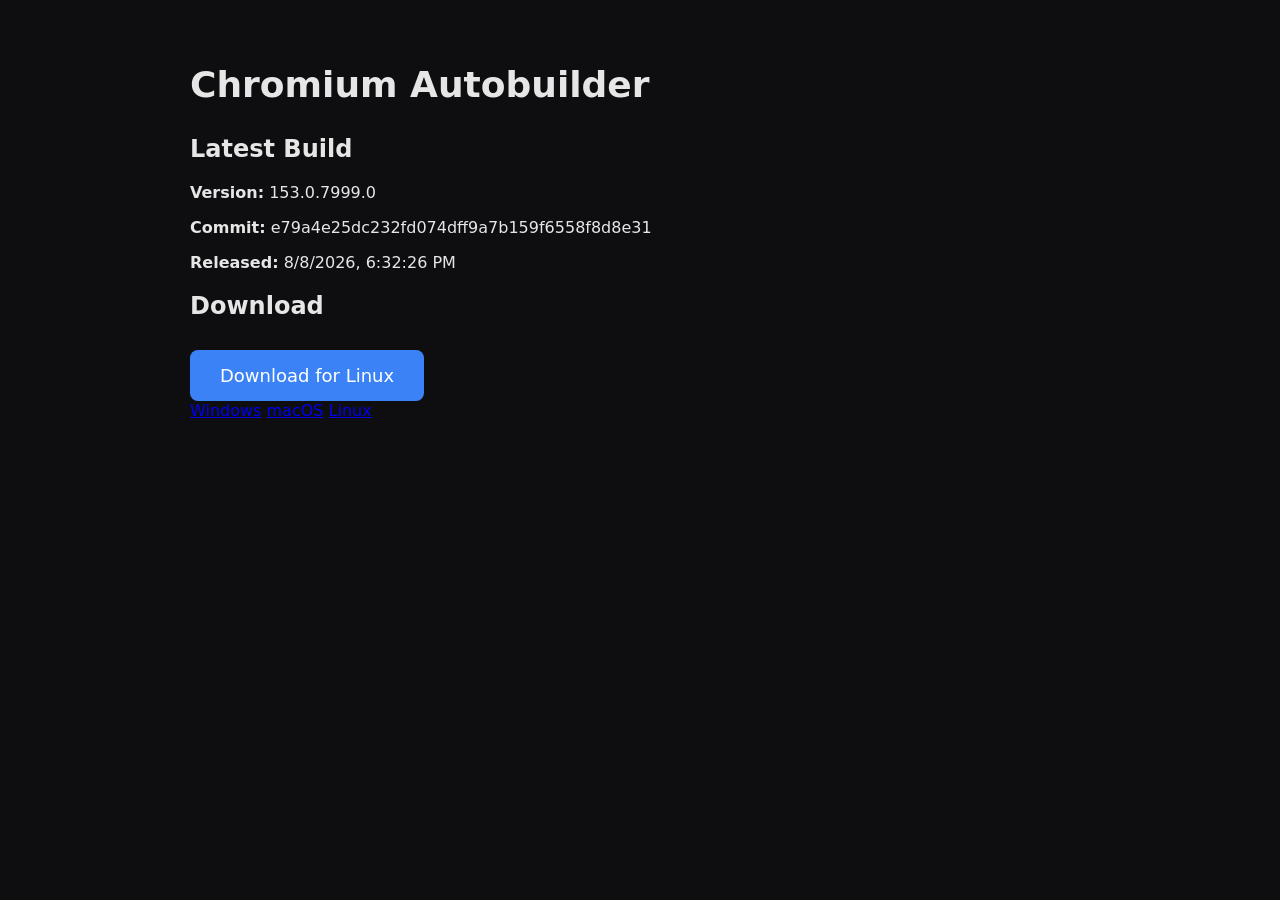
<file: index.html>
<!DOCTYPE html>
<html lang="en">

<head>

<meta charset="UTF-8">
<meta name="viewport" content="width=device-width, initial-scale=1.0">

<title>Chromium Autobuilder</title>

<link rel="stylesheet" href="web/style.css">

</head>

<body>

<div class="container">

<h1>Chromium Autobuilder</h1>

<div class="card">

<h2>Latest Build</h2>

<p><strong>Version:</strong> <span id="version">Loading...</span></p>
<p><strong>Commit:</strong> <span id="commit">Loading...</span></p>
<p><strong>Released:</strong> <span id="time">Loading...</span></p>

</div>

<div class="card downloads">

<h2>Download</h2>

<a id="downloadBtn" class="download-btn">
Detecting your system...
</a>

<div class="all-downloads">

<a id="win" class="small-btn">Windows</a>
<a id="mac" class="small-btn">macOS</a>
<a id="linux" class="small-btn">Linux</a>

</div>

</div>

</div>

<script>

async function loadBuild() {

const res = await fetch("artifacts/latest/build.json")
const data = await res.json()

document.getElementById("version").textContent = data.version
document.getElementById("commit").textContent = data.commit
document.getElementById("time").textContent = new Date(data.commit_time).toLocaleString()

}

function detectOS() {

const ua = navigator.userAgent

if (ua.includes("Windows")) return "windows"
if (ua.includes("Mac")) return "mac"
if (ua.includes("Linux")) return "linux"

return "unknown"

}

function setupDownloads() {

const base = "https://github.com/meitneriumproj/chromium-autobuilder/releases/latest/download/"

const win = base + "chromium-win.zip"
const mac = base + "chromium-macos.zip"
const linux = base + "chromium-linux.zip"

document.getElementById("win").href = win
document.getElementById("mac").href = mac
document.getElementById("linux").href = linux

const os = detectOS()

const btn = document.getElementById("downloadBtn")

if (os === "windows") {

btn.href = win
btn.textContent = "Download for Windows"

}

else if (os === "mac") {

btn.href = mac
btn.textContent = "Download for macOS"

}

else if (os === "linux") {

btn.href = linux
btn.textContent = "Download for Linux"

}

else {

btn.textContent = "Download Chromium"

}

}

loadBuild()
setupDownloads()

</script>

</body>
</html>
</file>
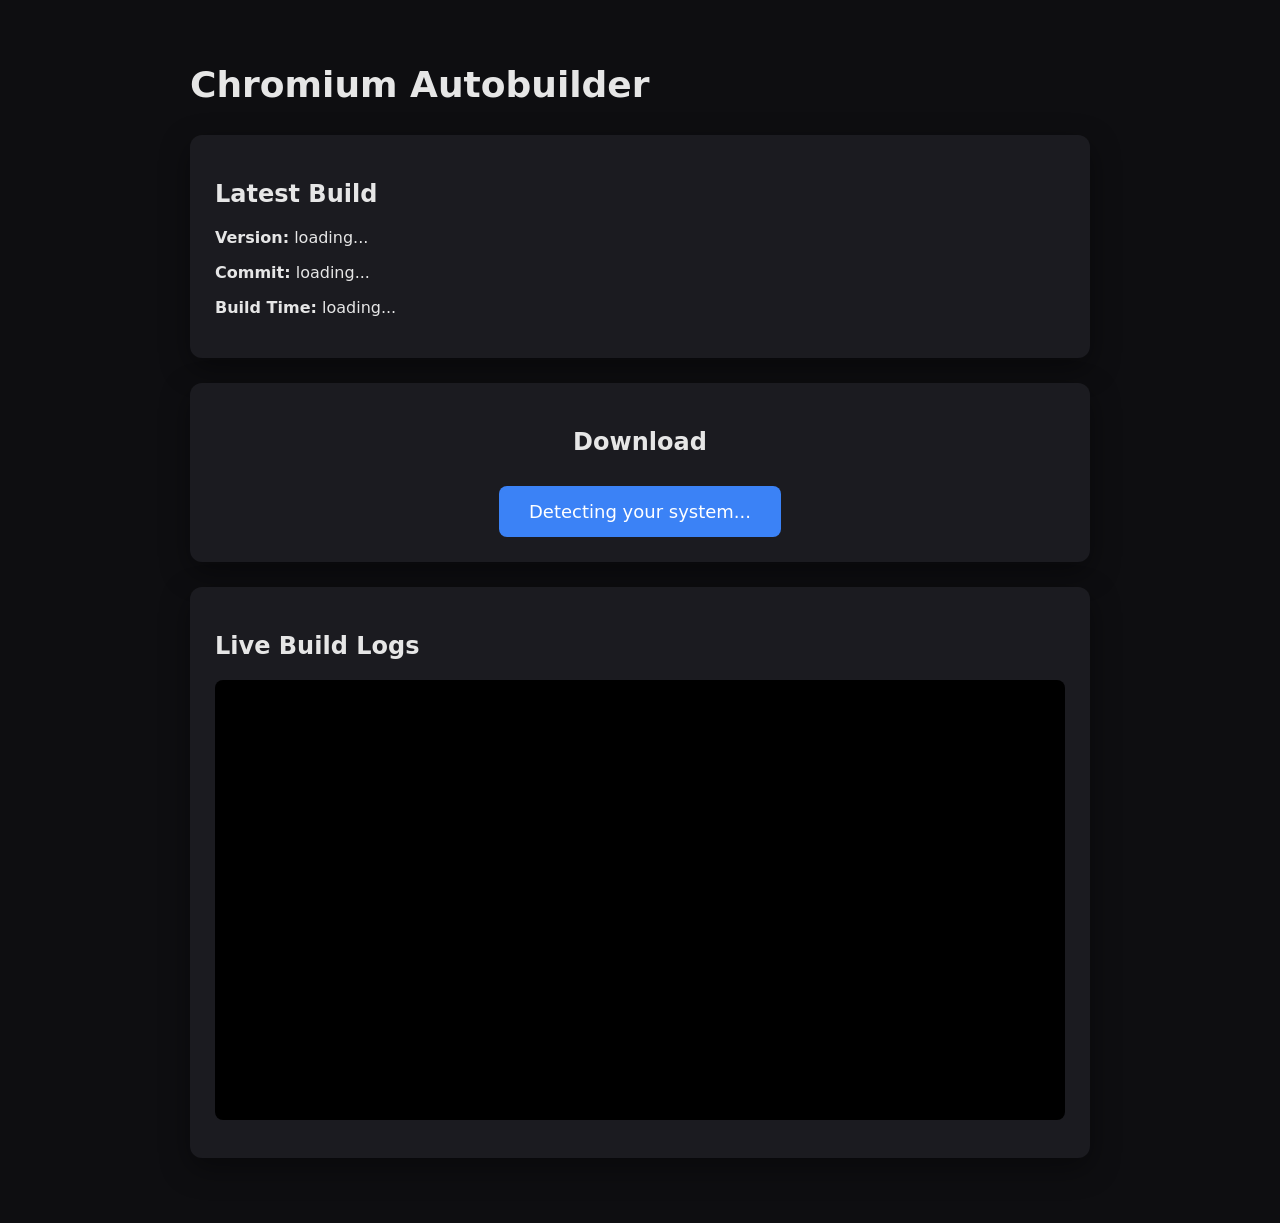
<file: dashboard.html>
<!DOCTYPE html>

<html>

<head>

<meta charset="UTF-8">

<title>Chromium Autobuilder</title>

<link rel="stylesheet" href="/web/style.css">

</head>

<body>

<h1>Chromium Autobuilder</h1>

<div class="panel">

<h2>Latest Build</h2>

<p><b>Version:</b> <span id="version">loading...</span></p>
<p><b>Commit:</b> <span id="commit">loading...</span></p>
<p><b>Build Time:</b> <span id="time">loading...</span></p>

</div>

<div class="panel download">

<h2>Download</h2>

<a id="downloadBtn" class="download-btn">
Detecting your system...
</a>

</div>

<div class="panel">

<h2>Live Build Logs</h2>

<pre id="logs"></pre>

</div>

<script src="/web/dashboard.js"></script>

</body>

</html>
</file>
<file: web/style.css>
body {

font-family: system-ui;
background: #0e0e11;
color: #e6e6e6;

margin: 0;
padding: 40px;

max-width: 900px;
margin-left: auto;
margin-right: auto;
}

h1 {

font-size: 36px;
margin-bottom: 30px;
}

.panel {

background: #1b1b20;

border-radius: 12px;

padding: 25px;

margin-bottom: 25px;

box-shadow: 0 10px 30px rgba(0,0,0,0.4);
}

.download {

text-align: center;
}

.download-btn {

display: inline-block;

background: #3b82f6;

color: white;

padding: 15px 30px;

border-radius: 8px;

text-decoration: none;

font-size: 18px;

margin-top: 10px;
}

.download-btn:hover {

background: #2563eb;
}

pre {

background: #000;

padding: 20px;

height: 400px;

overflow-y: scroll;

border-radius: 8px;

font-size: 13px;

line-height: 1.4;
}
</file>
